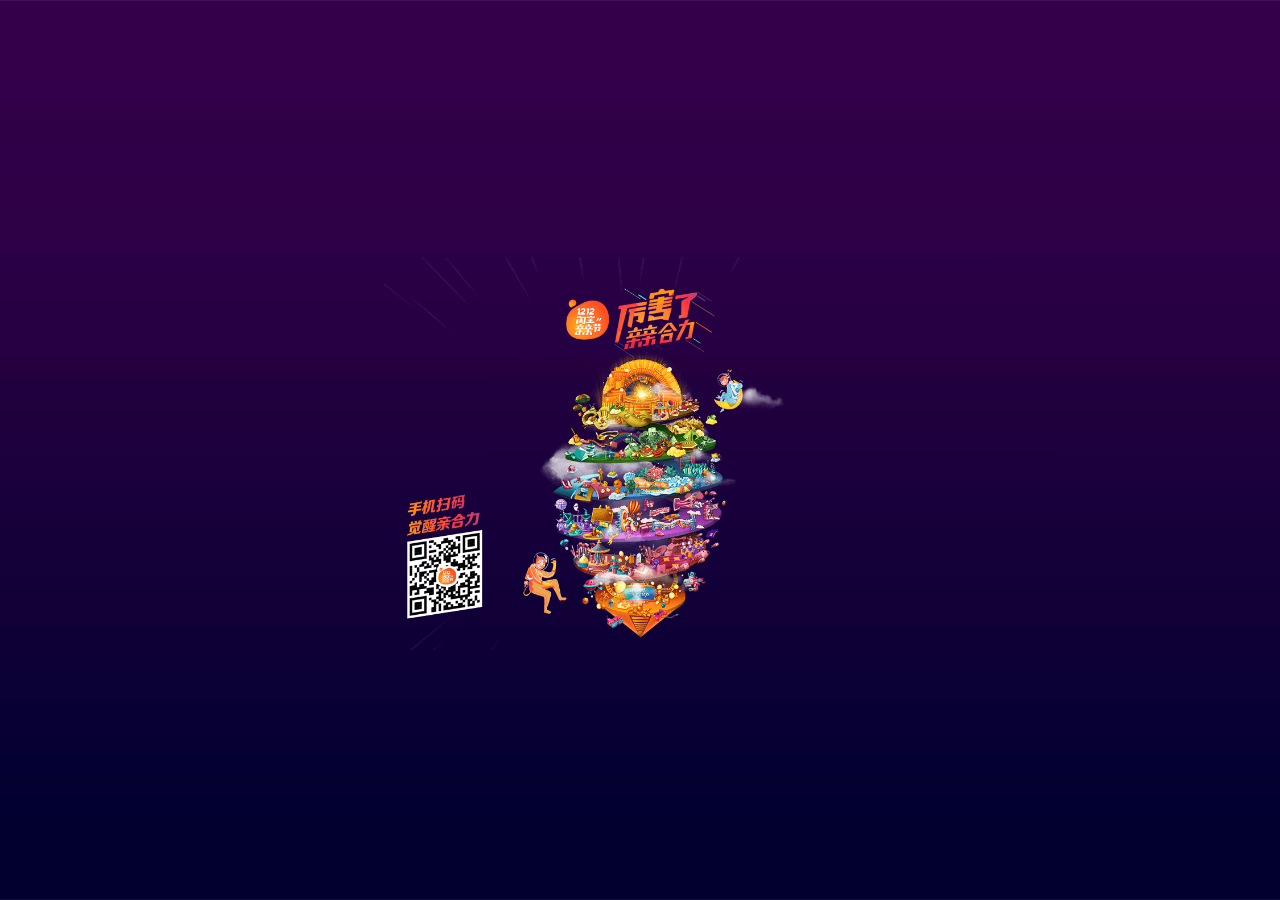
<file: index.html>
<!doctype html>
<html>
<head>
    <meta name='viewport'
          content='width=device-width, initial-scale=1, maximum-scale=1, minimum-scale=1, user-scalable=no'/>
    <meta charset='utf-8'>
    <script>

        function browserRedirect(){
            var sUserAgent = navigator.userAgent.toLowerCase();
            var bIsIpad = sUserAgent.match(/ipad/i) == "ipad";
            var bIsIphoneOs = sUserAgent.match(/iphone os/i) == "iphone os";
            var bIsMidp = sUserAgent.match(/midp/i) == "midp";
            var bIsUc7 = sUserAgent.match(/rv:1.2.3.4/i) == "rv:1.2.3.4";
            var bIsUc = sUserAgent.match(/ucweb/i) == "ucweb";
            var bIsAndroid = sUserAgent.match(/android/i) == "android";
            var bIsCE = sUserAgent.match(/windows ce/i) == "windows ce";
            var bIsWM = sUserAgent.match(/windows mobile/i) == "windows mobile";
            if (bIsIpad || bIsIphoneOs || bIsMidp || bIsUc7 || bIsUc || bIsAndroid || bIsCE || bIsWM) {
            } else {
                window.location = 'indexpc.html';
            }
        }
        browserRedirect();

        window.addEventListener("resize", function() {
            if (window.innerWidth<window.innerHeight) {
                $('#orientLayer').hide();
            }else{
                //横屏状态
                $('#orientLayer').show();
            }
        }, false);
    </script>
    <script src="http://res.wx.qq.com/open/js/jweixin-1.1.0.js"></script>
    <link rel="stylesheet" type="text/css" href="styles.css">
    <link rel="manifest" href="manifest.json">
    <title>1212淘宝亲亲节</title>

    <script src="playcanvas-stable.min.js"></script>
    <script>
        ASSET_PREFIX = "";
        SCRIPT_PREFIX = "";
        SCENE_PATH = "476051.json";
        CONTEXT_OPTIONS = {
            'alpha': false,
            'preserveDrawingBuffer': false
        };
        SCRIPTS = [ 5680380, 5716309, 5735213, 5736672, 5744917, 5752302, 5759365, 5759857, 5765248, 5765737, 5784393, 5784394, 5785179, 5785578 ];
        CONFIG_FILENAME = "config.json";
        pc.script.legacy = false;
    </script>
    <style></style>
</head>
<body>

<div class="style-1 " id="style">
    <div class="container">
        <a href="#" class="nav_trigger" id="menubtn">
            <img src="img/menuicon.png" id="menubtn2">
        </a>
        <nav class="nav navcontent">
            <div class="bg">
            </div>
            <div class="logo">
                <img src="img/logo.png" alt="">
            </div>

            <div class="back" id="return1btn"></div>
            <div class="backbottom" id="return2btn"></div>
            <div class="nav_list clearfix">
                <img src="img/1201.png" alt="" class="img1" id="img1">
                <img src="img/1202.png" alt="" class="img2" id="img2">
                <img src="img/1203.png" alt="" class="img3" id="img3">
                <img src="img/1204.png" alt="" class="img4" id="img4">
                <img src="img/1205.png" alt="" class="img5" id="img5">
                <img src="img/1206.png" alt="" class="img6" id="img6">
                <img src="img/1207.png" alt="" class="img7" id="img7">
                <img src="img/1208.png" alt="" class="img8" id="img8">
                <img src="img/1209.png" alt="" class="img9" id="img9">
                <img src="img/1210.png" alt="" class="img10" id="img10">
                <img src="img/1211.png" alt="" class="img11" id="img11">
                <img src="img/1212.png" alt="" class="img12" id="img12">
            </div>
            <div class="content">
                <div class="contentimg">
                    <img src="img/clickbg.png" alt="">
                    <img src="img/12011.png" id="contentimg">
                    <div class="btn" id="btnClose">
                        <img src="img/btn1.png" alt="">
                    </div>
                </div>
            </div>
            <div class="content3D">
                <div class="bg3D">
                </div>
                <div class="content3Dimg">
                    <img src="img/clickbg.png" alt="">
                    <img src="img/12011.png" id="content3Dimg">
                    <div class="btn" id="btnClose3D">
                        <img src="img/btn1.png" >
                    </div>
                </div>
            </div>
        </nav>
    </div>
</div>
<div class="musicclose" id="musicclose">
    <img src="img/musicon.png" >
</div>
<div class="up" id="upbtn">
    <img src="img/up.png" >
</div>

<div class="share" id="downbtn">
    <div class="shareimg">
        <img src="img/share.png" >
    </div>
    <div class="sharebottomimg">
        <img src="img/sharebottom.png">
    </div>
</div>
<div id="orientLayer" class="mod-orient-layer">

</div>
<script type="text/javascript">
    var _hmt = _hmt || [];
    (function() {
        var hm = document.createElement("script");
        hm.src = "https://hm.baidu.com/hm.js?b963868504d0df21861aa5e85376f0a6";
        var s = document.getElementsByTagName("script")[0];
        s.parentNode.insertBefore(hm, s);
    })();
    var host = window.location.host;
    neoneClick(host);

    function neoneView(id)
    {
        if (_hmt)
        {
            _hmt.push(['_trackEvent', 'View' , 'view_'+id]);
        }
    }

    function neoneClick(eventId)
    {
        console.log(eventId);
        if (_hmt)
        {
            _hmt.push(['_trackEvent', 'onClick' , 'onclick_'+eventId]);
        }
    }

    getKol();

    function getKol()
    {
        var kol = GetQueryString('nq');
        if (kol)
        {
            neoneClick(kol);
        }
    }

    function GetQueryString(name)
    {
        var reg = new RegExp("(^|&)"+ name +"=([^&]*)(&|$)");
        var r = window.location.search.substr(1).match(reg);
        if(r!=null)return  unescape(r[2]); return null;
    }

    function callback(data)
    {
        console.log(data);
        wx.config({
            debug: false,
            appId: data.appid,
            timestamp: data.timestamp,
            nonceStr: data.nonceStr,
            signature: data.signature,
            jsApiList: [
                'checkJsApi',
                'onMenuShareTimeline',
                'onMenuShareAppMessage',
                'playVoice',
                'onVoicePlayEnd',
                'pauseVoice',
                'stopVoice',
            ]
        });

        wx.ready(function () {
            wxcheck();
            function wxcheck(){
                wx.checkJsApi({
                    jsApiList: [
                        'onMenuShareTimeline',
                        'onMenuShareAppMessage'
                    ],
                    success: function (res) {
                        //alert(JSON.stringify(res));
                    }
                });
            }

            wx.onMenuShareTimeline({
                imgUrl : window.share.imgUrl,
                link : window.share.link,
                title : window.share.desc,
                desc : window.share.desc,
                success: function () {
                    neoneClick('wechatShareTimeLine');
                },
                cancel: function () {
                    // 用户取消分享后执行的回调函数
                }
            });

            wx.onMenuShareAppMessage({
                imgUrl : window.share.imgUrl,
                link : window.share.link,
                title : window.share.title,
                desc : window.share.desc,
                trigger: function (res) {
                    //	alert('用户点击分享到朋友圈');
                },
                success: function (res) {
                    neoneClick('wechatShareAppMessage');
                },
                cancel: function (res) {
                    //	alert('已取消');
                },
                fail: function (res) {
                    //	alert(JSON.stringify(res));
                }
            });

        });
    }
    //分享
    function jsonp(options) {
        options = options || {};
        if (!options.url || !options.callback) {
            throw new Error("参数不合法");
        }

        //创建 script 标签并加入到页面中
        var callbackName = ('jsonp_' + Math.random()).replace(".", "");
        var oHead = document.getElementsByTagName('head')[0];
        options.data[options.callback] = callbackName;
        var oS = document.createElement('script');
        oHead.appendChild(oS);

        //创建jsonp回调函数
        window[callbackName] = function (json) {
            oHead.removeChild(oS);
            clearTimeout(oS.timer);
            window[callbackName] = null;
            options.success && options.success(json);
        };

        //发送请求
        oS.src = options.url;

        //超时处理
        if (options.time) {
            oS.timer = setTimeout(function () {
                window[callbackName] = null;
                oHead.removeChild(oS);
                options.fail && options.fail({ message: "超时" });
            }, time);
        }
    };

    (function() {
        window.share = {
            imgUrl : window.location.origin + "/img/share.jpg",
            link : 't.cn/RfR5bTY',
            title : "1212淘宝亲亲节",
            desc : "亲亲节分享内容",
        };

        var sharedesc = [
            '亲，你的1212到了，请查收',
            '1212来了！提前来转转',
            '亲，1212邀你一起转转转转转转',
            '亲亲亲亲亲，这次1212厉害了',
            '1212，厉害了亲亲亲亲亲合力'
        ];

        window.share.desc = sharedesc[Math.floor(Math.random()*5)];


        var ua = navigator.userAgent.toLowerCase();
        if(ua.match(/MicroMessenger/i)=="micromessenger")
        {
            console.log(window.location.href)
            var shareUrl = encodeURIComponent(window.location.href);
            console.log(shareUrl)
            var host = window.location.host;
            var src = "http://wechat.test.neone.com.cn/partner-api/getshare/1/?jsoncallback=callback&shareurl="+shareUrl;
            if (host == 'www.qinqinevent.com' || host == 'www.h5qinqin.com' || host == 'www.qinqinh5.com' || host == 'qinqinh5.com')
                src = "http://wechat.test.neone.com.cn/partner-api/getshare/2/?jsoncallback=callback&shareurl="+shareUrl;
            jsonp({
                type:"get",
                url: src,
                data:"",
                callback:'callback',
                success:function(data){
                    console.log(data);
                }
            });
        }
    })();

    function weiboShare()
    {
        (function(s,d,e)
        {
            try{}
            catch(e){}
            var f='http://v.t.sina.com.cn/share/share.php?',p=['url=',e(window.sharedata.link),'&title=',e(window.sharedata.title),'&appkey=2206048557','&pic=',e(window.sharedata.imgUrl)].join('');function a(){if(!window.open([f,p].join(''),'mb',['toolbar=0,status=0,resizable=1,width=620,height=450,left=',(s.width-620)/2,',top=',(s.height-450)/2].join('')))u.href=[f,p].join('');};if(/Firefox/.test(navigator.userAgent)){setTimeout(a,0)}else{a()}})(screen,document,encodeURIComponent);
    }


</script>
<script src="js/jquery.js"></script>
<script src="js/index.js"></script>
<script src="__start__.js"></script>
<script src="__loading__.js"></script>

</body>
</html>
</file>
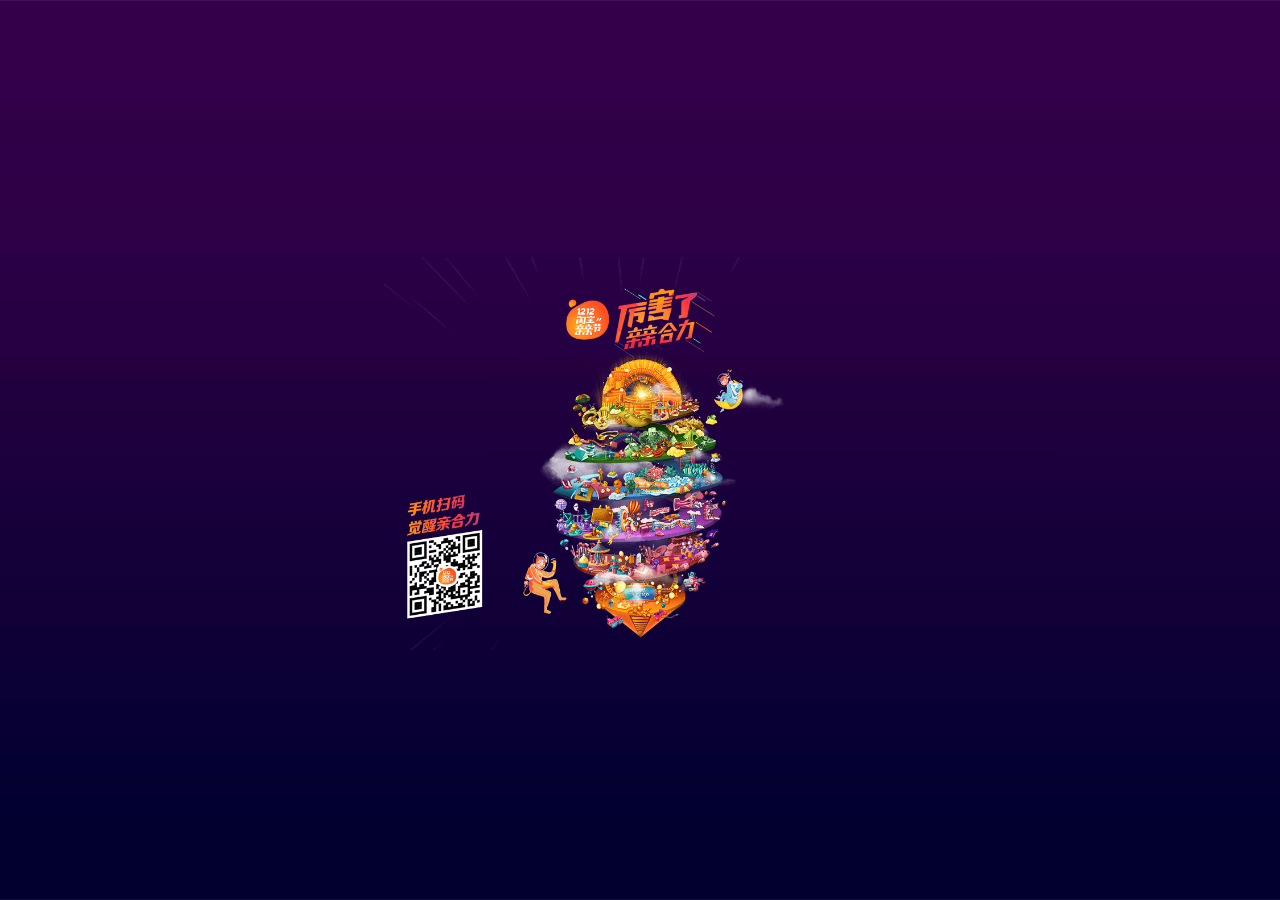
<file: indexpc.html>
<!doctype  html>
<html>
<head>
    <title>开启你的新世界</title>
    <meta http-equiv="Content-Type" content="text/html; charset=utf-8"/>
	<style>
		html,body {position: relative;width: 100%;height: 100%;background: url(img/bg.jpg) no-repeat;background-size: 100% 100%;padding:0;margin: 0;}
		.qrcode {background: url(img/qrcode.png) no-repeat center;position: relative;width: 40%;display: block;height: 100%;background-size: 100%;margin: 0 auto;}
	</style>
	
	<script type="text/javascript">
    var _hmt = _hmt || [];
    (function() {
        var hm = document.createElement("script");
        hm.src = "https://hm.baidu.com/hm.js?b963868504d0df21861aa5e85376f0a6";
        var s = document.getElementsByTagName("script")[0];
        s.parentNode.insertBefore(hm, s);
    })();
	</script>
</head>
<body>
<div class='qrcode'></div>
</body>

</html>
</file>
<file: styles.css>
html {
    height: 100%;
    background-color: #1d292c;
}
body {
    margin: 0;
    max-height: 100%;
    height: 100%;
    overflow: hidden;
    background-color: #1d292c;
    font-family: Helvetica, arial, sans-serif;
    position: relative;
    width: 100%;
}

#application-canvas {
    display: block;
    position: absolute;
    top: 0;
    left: 0;
    right: 0;
    bottom: 0;
}
#application-canvas.fill-mode-NONE {
    margin: auto;
}
#application-canvas.fill-mode-KEEP_ASPECT {
    width: 100%;
    height: auto;
    margin: 0;
}
#application-canvas.fill-mode-FILL_WINDOW {
    width: 100%;
    height: 100%;
    margin: 0;
}

canvas:focus {
    outline: none;
}

html {
    height: 100%;
    background-color: #1d292c;
}
body {
    margin: 0;
    max-height: 100%;
    height: 100%;
    overflow: hidden;
    background-color: #1d292c;
    font-family: Helvetica, arial, sans-serif;
    position: relative;
    width: 100%;
}

#application-canvas {
    display: block;
    position: absolute;
    top: 0;
    left: 0;
    right: 0;
    bottom: 0;
}
#application-canvas.fill-mode-NONE {
    margin: auto;
}
#application-canvas.fill-mode-KEEP_ASPECT {
    width: 100%;
    height: auto;
    margin: 0;
}
#application-canvas.fill-mode-FILL_WINDOW {
    width: 100%;
    height: 100%;
    margin: 0;
}

canvas:focus {
    outline: none;
}



/*===reset-star===*/
div, dl, dt, dd, ul, ol, li, h1, h2, h3, h4, h5, h6, pre, form, fieldset, input, textarea, p, blockquote, th, tr, td, section, a, input, span {
    margin: 0;
    padding: 0;
    -webkit-box-sizing: border-box;
    box-sizing: border-box;
}

form, fieldset, p, div, h1, h2, h3, h4, h5, h6 {
    -webkit-text-size-adjust: none;
}


body {
    font-family: "Helvetica Neue", Helvetica, STHeiTi, sans-serif, "microsoft yahei";
}

table {
    border-collapse: collapse;
    border-spacing: 0;
}

fieldset, img {
    border: 0
}

address, caption, cite, code, dfn, em, strong, th, var {
    font-style: normal;
    font-weight: normal
}

ol, ul {
    list-style: none
}

caption, th, td {
    text-align: center
}

h1, h2, h3, h4, h5, h6 {
    font-size: 100%;
    font-weight: normal
}

q:before, q:after {
    content: ''
}

input[type=button], button {
    -webkit-appearance: none;
    -webkit-user-select: none;
}

a, img, input, select, li {
    -webkit-tap-highlight-color: rgba(0, 0, 0, 0);
}

a, img {
    text-decoration: none;
    -webkit-tap-highlight-color: rgba(0, 0, 0, 0);
    -webkit-touch-callout: none;
}

a, input, img, select {
    outline: none;
}

input::-webkit-clear-button, input::-webkit-inner-spin-button, input::-webkit-outer-spin-button {
    -webkit-appearance: none;
}

input::-webkit-search-cancel-button {
    display: none;
}

input:focus::-webkit-input-placeholder {
    opacity: 0;
}

::-webkit-scrollbar {
    display: none;
}

img {
    -webkit-touch-callou: none;
}

* {
    -webkit-tap-highlight-color: rgba(0, 0, 0, 0);
}

/*===reset-end===*/

/*清除浮动*/
.clearfix:after {
    content: "020";
    display: block;
    height: 0;
    clear: both;
    visibility: hidden;
}

.clearfix {
    /* 触发 hasLayout */
    zoom: 1;
}

.container {

    width: 100%;
    height: 100%;
    position: absolute;
    top: 0;
    left: 0;
    overflow: hidden;
}

/**
* Navigation Defaults
*/
.nav {
    position: absolute;
    z-index: 199;
    -webkit-transition-property: all;
    transition-property: all;
    -webkit-transition-duration: 300ms;
    transition-duration: 300ms;
}

.nav_active .nav {
    opacity: 1;
}
.nav_active .nav .bg{
    width: 100%;
    height: 100%;
    background: rgba(14,0,54,0.8);
}

.content3D{
    opacity: 0;
    display: none;
    background: rgba(14,0,54,0.8);
    -webkit-transition-property: all;
    transition-property: all;
    -webkit-transition-duration: 300ms;
    transition-duration: 300ms;
}
.bg3d{
    position: absolute;
    top:0;
    left: 0;
    width: 100%;
    height: 100%;
    background: rgba(14,0,54,0.8);
}
.nav_list {

    width: 86%;
    position: relative;
    margin: 0 auto;
    top: -96%;
    left: 2%;

}

.nav_list img {

    padding: 2%;
    transform: scale(0) ;
    -o-transform: scale(0) ;
    -moz-transform: scale(0) ;
    -webkit-transform: scale(0) ;
    position: relative;
    margin-top: 3%;
    width: 27.8%;
    font-size: 1.3em;
    color: #FFFFFF;
    opacity: 1;
    -webkit-transition: opacity 300ms ease-in-out;
    transition: opacity 300ms ease-in-out;
}
.nav_active .back{
    -o-transform: scale(1);
    -moz-transform: scale(1);
    -webkit-transform: scale(1);
    transform: scale(1);
    transition: all /*ease*/ 0.3s 0s cubic-bezier(0.25, 1, 0.5, 1.25);
}
.nav_active .logo {
    -o-transform: scale(1);
    -moz-transform: scale(1);
    -webkit-transform: scale(1);
    transform: scale(1);
    transition: all /*ease*/ 0.3s 0s cubic-bezier(0.25, 1, 0.5, 1.25);

}
.nav_active .img1 {
    -o-transform: scale(1);
    -moz-transform: scale(1);
    -webkit-transform: scale(1);
    transform: scale(1);
    transition: all /*ease*/ 0.3s 0.1s cubic-bezier(0.25, 1, 0.5, 1.25);

}
.nav_active .img2 {
    -o-transform: scale(1);
    -moz-transform: scale(1);
    -webkit-transform: scale(1);
    transform: scale(1);
    transition: all /*ease*/ 0.2s 0s cubic-bezier(0.25, 1, 0.5, 1.25);

}
.nav_active .img3 {
    -o-transform: scale(1);
    -moz-transform: scale(1);
    -webkit-transform: scale(1);
    transform: scale(1);
    transition: all /*ease*/ 0.4s .1s cubic-bezier(0.25, 1, 0.5, 1.25);

}
.nav_active .img4 {
    -o-transform: scale(1);
    -moz-transform: scale(1);
    -webkit-transform: scale(1);
    transform: scale(1);
    transition: all /*ease*/ 0.3s .3s cubic-bezier(0.25, 1, 0.5, 1.25);

}
.nav_active .img5 {
    -o-transform: scale(1);
    -moz-transform: scale(1);
    -webkit-transform: scale(1);
    transform: scale(1);
    transition: all /*ease*/ 0.4s .2s cubic-bezier(0.25, 1, 0.5, 1.25);
}
.nav_active .img6 {
    -o-transform: scale(1);
    -moz-transform: scale(1);
    -webkit-transform: scale(1);
    transform: scale(1);
    transition: all /*ease*/ 0.4s .3s cubic-bezier(0.25, 1, 0.5, 1.25);
}
.nav_active .img7 {
    -o-transform: scale(1);
    -moz-transform: scale(1);
    -webkit-transform: scale(1);
    transform: scale(1);
    transition: all /*ease*/ 0.3s .2s cubic-bezier(0.25, 1, 0.5, 1.25);
}
.nav_active .img8 {
    -o-transform: scale(1);
    -moz-transform: scale(1);
    -webkit-transform: scale(1);
    transform: scale(1);
    transition: all /*ease*/ 0.3s .1s cubic-bezier(0.25, 1, 0.5, 1.25);
}
.nav_active .img9 {
    -o-transform: scale(1);
    -moz-transform: scale(1);
    -webkit-transform: scale(1);
    transform: scale(1);
    transition: all /*ease*/ 0.2s .3s cubic-bezier(0.25, 1, 0.5, 1.25);
}
.nav_active .img10 {
    -o-transform: scale(1);
    -moz-transform: scale(1);
    -webkit-transform: scale(1);
    transform: scale(1);
    transition: all /*ease*/ 0.4s .2s cubic-bezier(0.25, 1, 0.5, 1.25);
}
.nav_active .img11 {
    -o-transform: scale(1);
    -moz-transform: scale(1);
    -webkit-transform: scale(1);
    transform: scale(1);
    transition: all /*ease*/ 0.3s .1s cubic-bezier(0.25, 1, 0.5, 1.25);
}
.nav_active .img12 {
    -o-transform: scale(1);
    -moz-transform: scale(1);
    -webkit-transform: scale(1);
    transform: scale(1);
    transition: all /*ease*/ 0.2s 0s cubic-bezier(0.25, 1, 0.5, 1.25);
}
/* Default navigation icon */
.nav_trigger{

    display: none;
    position: absolute;
    width: 10%;
    left: 4%;
    top: 4%;
    z-index: 200;
}

.musicclose{

    display: none;
    position: absolute;
    width: 10%;
    left: 4%;
    top: 13%;
    z-index: 200;
}
.musicclose img{
    width: 100%;
}

.down img{
    width: 100%;
}
.up{

    display: none;
    position: absolute;
    height: 30%;
    width: 83%;
    right: 0%;
    top: 0%;
    z-index: 999;
}
.up img{
    width: 16%;
    position: absolute;
    right: 6%;
    top: 17%;
}
.down{
    display: none;
    position: absolute;
    width: 14%;
    left: 33%;
    bottom: 17%;
    z-index: 200;
}


.nav_trigger img,.menutext img{
    width: 100%;
}
.clickimg .nav_trigger{
    display: none;
}
.nav_active .nav_trigger {
    opacity: 0.5;
}

/*style1*/
.style-1 {
   /* display: none;*/
    width: 100%;
    height: 100%;
}

.style-1 .nav {
    -webkit-transform: translateX(0%);
    transform: translateX(0%);
    width: 100%;
    height: 100%;
}

.style-1 .nav_link {
    opacity: 0;
    -webkit-transition-delay: 500ms;
    transition-delay: 500ms;
}

.style-1 .nav_active .nav_link {
    opacity: 1;
}

.style-1 .nav_active .nav {
    -webkit-transition: all 300ms ease-in-out;
    transition: all 300ms ease-in-out;
    -webkit-transform: translateX(0);
    transform: translateX(0);
}

#menubtn2{
    z-index: 999;
}
/*logo*/
.logo {
    transform: scale(0);
    top: -98%;
    width: 71%;
    height: 13%;
    position: relative;
    right: -23%;
}

.logo img {
    width: 100%;
}

.back{

    position: absolute;
    width: 100%;
    height: 15%;
    top:0%;
    z-index: 998;

}
.backbottom{

    position: absolute;
    width: 100%;
    height: 15%;
    bottom:0%;
}
.clickimg .logo {
    opacity: 0;
    transform: scale(0.3);
    -o-transform: scale(0.3);
    -moz-transform: scale(0.3);
    -webkit-transform: scale(0.3);
    transition: all ease 0.3s 0.1s ;
}
.clickimg .img12 {
    opacity: 0;
    transform: scale(0.3);
    -o-transform: scale(0.3);
    -moz-transform: scale(0.3);
    -webkit-transform: scale(0.3);
    transition: all ease-in 0.3s 0.1s ;

}
.clickimg .img11 {
    opacity: 0;
    transform: scale(0.3);
    -o-transform: scale(0.3);
    -moz-transform: scale(0.3);
    -webkit-transform: scale(0.3);
    transition: all ease-in 0.2s 0s ;

}
.clickimg .img10 {
    opacity: 0;
    transform: scale(0.3);
    -o-transform: scale(0.3);
    -moz-transform: scale(0.3);
    -webkit-transform: scale(0.3);
    transition: all ease-in 0.3s 0.1s ;

}
.clickimg .img9 {
    opacity: 0;
    transform: scale(0.3);
    -o-transform: scale(0.3);
    -moz-transform: scale(0.3);
    -webkit-transform: scale(0.3);
    transition: all ease 0.4s 0s ;

}
.clickimg .img8 {
    opacity: 0;
    transform: scale(0.3);
    -o-transform: scale(0.3);
    -moz-transform: scale(0.3);
    -webkit-transform: scale(0.3);
    transition: all ease 0.2s 0.2s ;
}
.clickimg .img7 {
    opacity: 0;
    transform: scale(0.3);
    -o-transform: scale(0.3);
    -moz-transform: scale(0.3);
    -webkit-transform: scale(0.3);
    transition: all ease 0.3s 0.1s ;
}
.clickimg .img6 {
    opacity: 0;
    transform: scale(0.3);
    -o-transform: scale(0.3);
    -moz-transform: scale(0.3);
    -webkit-transform: scale(0.3);
    transition: all ease 0.2s 0s ;
}
.clickimg .img5 {
    opacity: 0;
    transform: scale(0.3);
    -o-transform: scale(0.3);
    -moz-transform: scale(0.3);
    -webkit-transform: scale(0.3);
    transition: all ease 0.3s 0.2s ;
}
.clickimg .img4 {
    opacity: 0;
    transform: scale(0.3);
    -o-transform: scale(0.3);
    -moz-transform: scale(0.3);
    -webkit-transform: scale(0.3);
    transition: all ease 0.4s 0s ;
}
.clickimg .img3 {
    opacity: 0;
    transform: scale(0.3);
    -o-transform: scale(0.3);
    -moz-transform: scale(0.3);
    -webkit-transform: scale(0.3);
    transition: all ease 0.2s 0.1s ;
}
.clickimg .img2 {
    opacity: 0;
    transform: scale(0.3);
    -o-transform: scale(0.3);
    -moz-transform: scale(0.3);
    -webkit-transform: scale(0.3);
    transition: all ease 0.3s 0.1s ;
}
.clickimg .img1 {
    opacity: 0;
    transform: scale(0.3);
    -o-transform: scale(0.3);
    -moz-transform: scale(0.3);
    -webkit-transform: scale(0.3);
    transition: all ease 0.2s 0s ;
}

.clickimg .content,.click3Dimg .content3D{
    opacity: 1;
    z-index: 99;
    transform: scale(1);
    -o-transform: scale(1);
    -moz-transform: scale(1);
    -webkit-transform: scale(1);
    transition: all /*ease*/ 0.3s 0.2s cubic-bezier(0.25, 1, 0.5, 1.25);

}
.click3Dimg .content3D{
    opacity: 1;
    z-index: 999;
    transform: scale(1);
    -o-transform: scale(1);
    -moz-transform: scale(1);
    -webkit-transform: scale(1);
    transition: all /*ease*/ 0.3s 0.2s cubic-bezier(0.25, 1, 0.5, 1.25);

}

.click3Dimg .style-1:before{
    content: '';
    display: inline-block;
    width: 100%;
    height: 100%;
    position: absolute;
    top: 0;
    left: 0;
    background: rgba(14,0,54,0.7);
    background-size: 100% 100%;
}

.content{
    width: 100%;
    height: 100%;
    top:0%;
    position: absolute;
    transform: scale(0);
    -o-transform: scale(0);
    -moz-transform: scale(0);
    -webkit-transform: scale(0);
}
.contentimg {

    margin-left:11%;
    width: 80%;
    margin-top: 31%;

}
.contentimg img {
    width: 100%;
}

#contentimg{
    position: absolute;
    width: 62%;
    margin: 0 auto;
    top: 13%;
    left: 20%;
}

.content3D{
    width: 100%;
    height: 100%;
    top:0%;
    position: absolute;
    transform: scale(0);
    -o-transform: scale(0);
    -moz-transform: scale(0);
    -webkit-transform: scale(0);
    -webkit-transition: opacity 300ms ease-in-out;
    transition: opacity 300ms ease-in-out;
    z-index: 999;
}
.content3Dimg {

    margin-left: 11%;
    width: 80%;
    margin-top: 31%;

}
.content3Dimg img {
    width: 100%;
}

#content3Dimg{
    position: absolute;
    width: 62%;
    margin: 0 auto;
    top: 13%;
    left: 20%;
}


.btn {
    position: relative;
    width: 23%;
    left: 0%;
    margin: 0 auto;
}

.btn img {
    margin-top: -63%;
}


.share{
    display: none;
    z-index: 999;
    position: absolute;
    top:0;
    left: 0;
    width: 100%;
    height: 100%;
    transition: all /*ease*/ 0.2s 0s cubic-bezier(0.25, 1, 0.5, 1.25);

}

.sharebtn{
    display: none;
    z-index: 200;
    position: absolute;
    width: 23%;
    bottom: 17%;
    left: 51%;
    margin: 0 auto;
}

.sharebtn img{
    width: 100%;
}
.sharebottomimg{
    position: relative;
    margin: 0 auto;
    width: 50%;
    bottom: -70%;
    transition: all /*ease*/ 0.2s 0s cubic-bezier(0.25, 1, 0.5, 1.25);
}
.sharebottomimg img{
    width: 100%;
}
.shareimg{
    position: relative;
    width: 45%;
    bottom: -2%;
    right: -54%;
    transition: all /*ease*/ 0.2s 0s cubic-bezier(0.25, 1, 0.5, 1.25);
}

.shareimg img{
    width: 100%;
}

.sharebg{
    z-index: 9;
    width: 100%;
    height: 100%;
    background: rgba(14,0,54,0.7);
}
/*适配ipad*/
@media only screen and (min-width: 767px) {
    .nav_list{
        width: 74%;
        position: relative;
        margin: 0 auto;
        top: -94%;
        left: 2%;
    }
    .nav_list img{
        margin-top: 0%;
    }
    .contentimg{
        width: 70%;
        margin-top: 16%;
        margin-left: 14%;
    }
    .contentimg img{
        width: 100%;

    }
    #contentimg{
        position: absolute;
        width: 55%;
        margin: 0 auto;
        top: 6%;
        left: 22%;
    }
    .musicclose{

        display: none;
        position: absolute;
        width: 11%;
        height: 9%;
        left: 3.4%;
        top: 16%;
        z-index: 200;
    }
}

/*适配iPhone4*/

@media only screen and (max-height: 567px) {
    .nav_list img{
        padding: 2%;
        transform: scale(0);
        -o-transform: scale(0);
        -moz-transform: scale(0);
        -webkit-transform: scale(0);
        position: relative;
        margin-top: 0%;
        width: 27.8%;
        font-size: 1.3em;
        color: #FFFFFF;
        opacity: 1;
        -webkit-transition: opacity 300ms ease-in-out;
        transition: opacity 300ms ease-in-out;
    }

    .nav_list {
        width: 88%;
        position: relative;
        margin: 0 auto;
        top: -100%;
        left: 2%;
    }
    .contentimg{
        margin-top: 19%;
    }
    .contentimg img {
        width: 100%;

    }
    #contentimg{
        position: absolute;
        width: 62%;
        margin: 0 auto;
        top: 7%;
        left: 21%;
    }
    #btnClose{
        margin-top:0%;
    }
    .musicclose{
        top:16%;
    }
}

/*横屏判断*/

.mod-orient-layer {
    display: none;
    position: fixed;
    height: 100%;
    width: 100%;
    left: 0;
    top: 0;
    right: 0;
    bottom: 0;
    z-index: 9999;
    background: url('img/tip.jpg') no-repeat;
    background-size:100% 100%;
}
</file>
